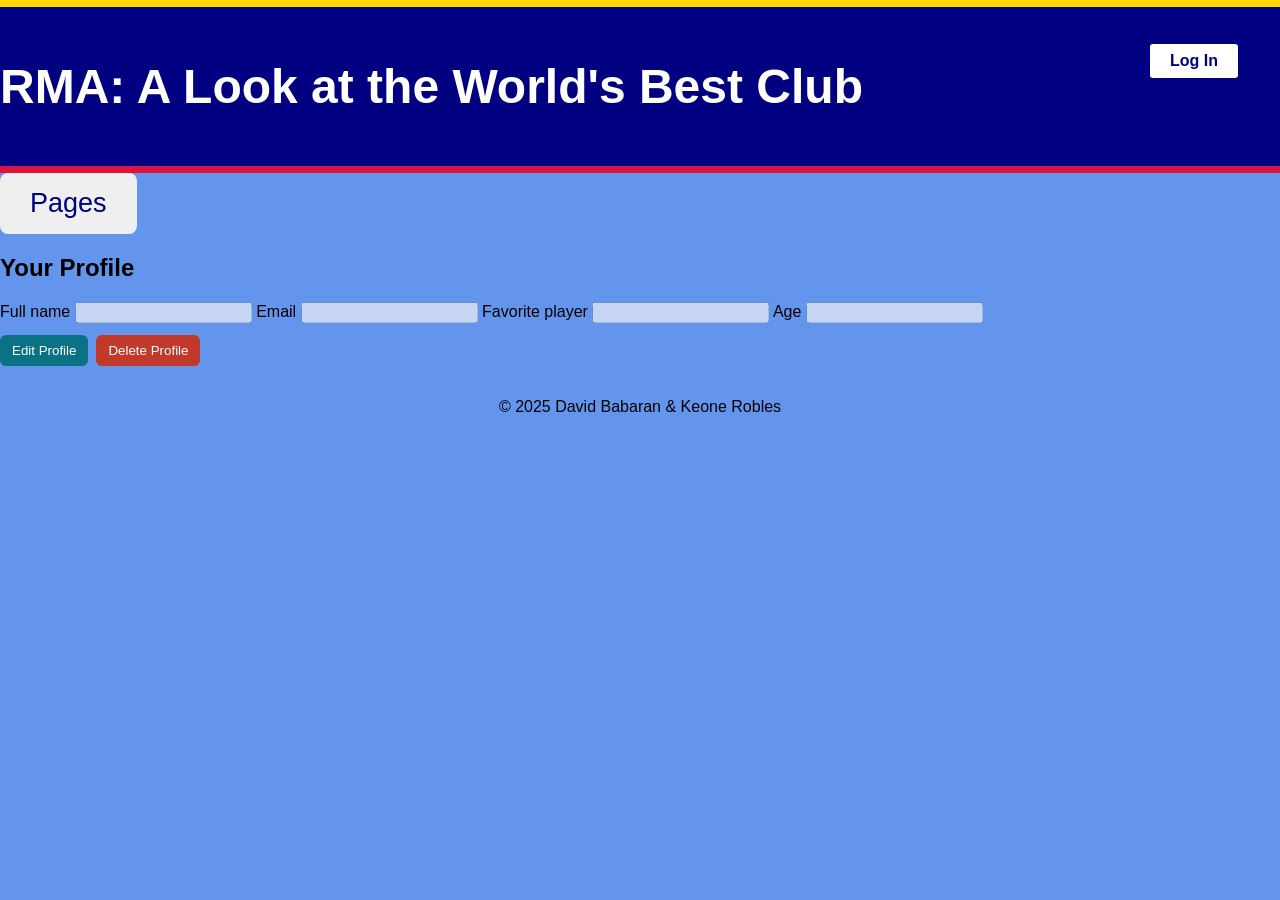
<file: index.html>
<!DOCTYPE html>
<html lang="en">
<head>
  <meta charset="UTF-8">
  <meta name="viewport" content="width=device-width, initial-scale=1">
  <title>Homepage</title>
  <link rel="stylesheet" type="text/css" href="style.css">
  <link rel="icon" type="image/x-icon" href="favicon.ico">
</head>
<body>

  <div class="cover-background-section">
  <header>
    <h1>RMA: A Look at the World's Best Club</h1>
  </header>
  <a href="Register.html" class="login-cornerbtn">Log In</a>
  </div>

  <div class="dropdown">
    <button class="dropbutton">Pages</button> 
    <div class="dropdown-content">
      <a href="index.html">Log</a>
      <a href="history.html">History</a>
      <a href="current.html">Current</a>
      <a href="players&coaches.html">Players and Coaches</a>
      <a href="statistics.html">Statistics</a>
      <a href="quiz.html"> Quiz</a>
      <a href="sources.html">Sources</a>
      <a href="register.html">Register</a>
      <a href="stats.html" id="nav-stats">Statistics2</a>
      <a href="leaderboard.html" id="nav-leaderboard">Leaderboard</a>
      <a href="aboutme.html">about me</a>
    </div>
  </div>

  <section id="profile-section">
    <h2>Your Profile</h2>
  
    <form id="profile-form" autocomplete="off">
      <!-- Make sure input name keys match your stored user object keys (email used as primary id) -->
      <label>Full name
        <input type="text" name="fullName" disabled>
      </label>
  
      <label>Email
        <input type="email" name="email" disabled>
      </label>
  
      <label>Favorite player
        <input type="text" name="favoritePlayer" disabled>
      </label>
  
      <!-- add other fields you store (age, team, score, etc.) -->
      <label>Age
        <input type="number" name="age" disabled>
      </label>
    </form>
  
    <div class="profile-actions">
      <button id="edit-profile" type="button">Edit Profile</button>
      <button id="save-profile" type="button" style="display:none;">Save</button>
      <button id="cancel-edit" type="button" style="display:none;">Cancel</button>
      <button id="delete-profile" type="button" class="danger">Delete Profile</button>
    </div>
  </section>
  
  <script src="script.js"></script>
  <script src="profile.js"></script>
  <footer>
    <p>&copy; 2025 David Babaran & Keone Robles</p>
  </footer>
  </div>
</body>
</html>
</file>
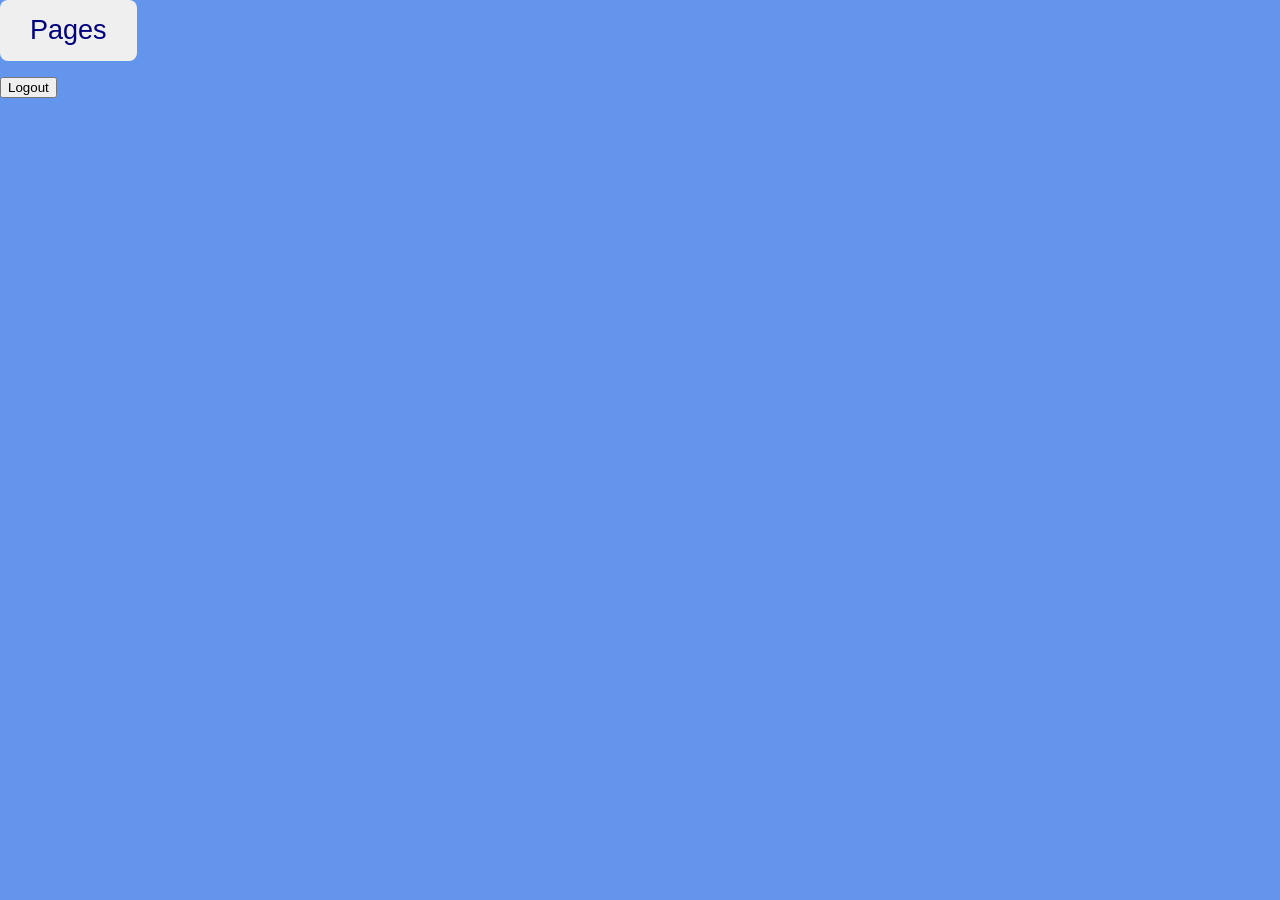
<file: leaderboard.html>
<!DOCTYPE html>
<html>
  <head>
  <meta charset="UTF-8">
  <meta name="viewport" content="width=device-width, initial-scale=1">
  <title>Homepage</title>
  <link rel="stylesheet" type="text/css" href="style.css">
  <link rel="icon" type="image/x-icon" href="favicon.ico">
</head>

    <div class="dropdown">
    <button class="dropbutton">Pages</button> 
    <div class="dropdown-content">
      <a href="index.html">Log</a>
      <a href="history.html">History</a>
      <a href="current.html">Current</a>
      <a href="players&coaches.html">Players and Coaches</a>
      <a href="statistics.html">Statistics</a>
      <a href="quiz.html"> Quiz</a>
      <a href="sources.html">Sources</a>
      <a href="register.html">Register</a>
      <a href="stats.html" id="nav-stats">Statistics2</a>
      <a href="leaderboard.html" id="nav-leaderboard">Leaderboard</a>
      <a href="aboutme.html">about me</a>
    </div>
  </div>

<p id="welcome"></p>

<ul id="list"></ul>
<button onclick="logout()">Logout</button>
<script src="script.js"></script>
<script>
 if (Array.isArray(fans)) {
    fans.sort((a, b) => a.since - b.since);
    const list = document.getElementById("list");

    fans.forEach(f => {
      const li = document.createElement("li");
      li.textContent = `${f.name} — Fan since ${f.since}`;
      list.appendChild(li);
    });
  } else {
    console.error('fans is not defined or not an array');
  }
</script>
</body>
</html>
</file>
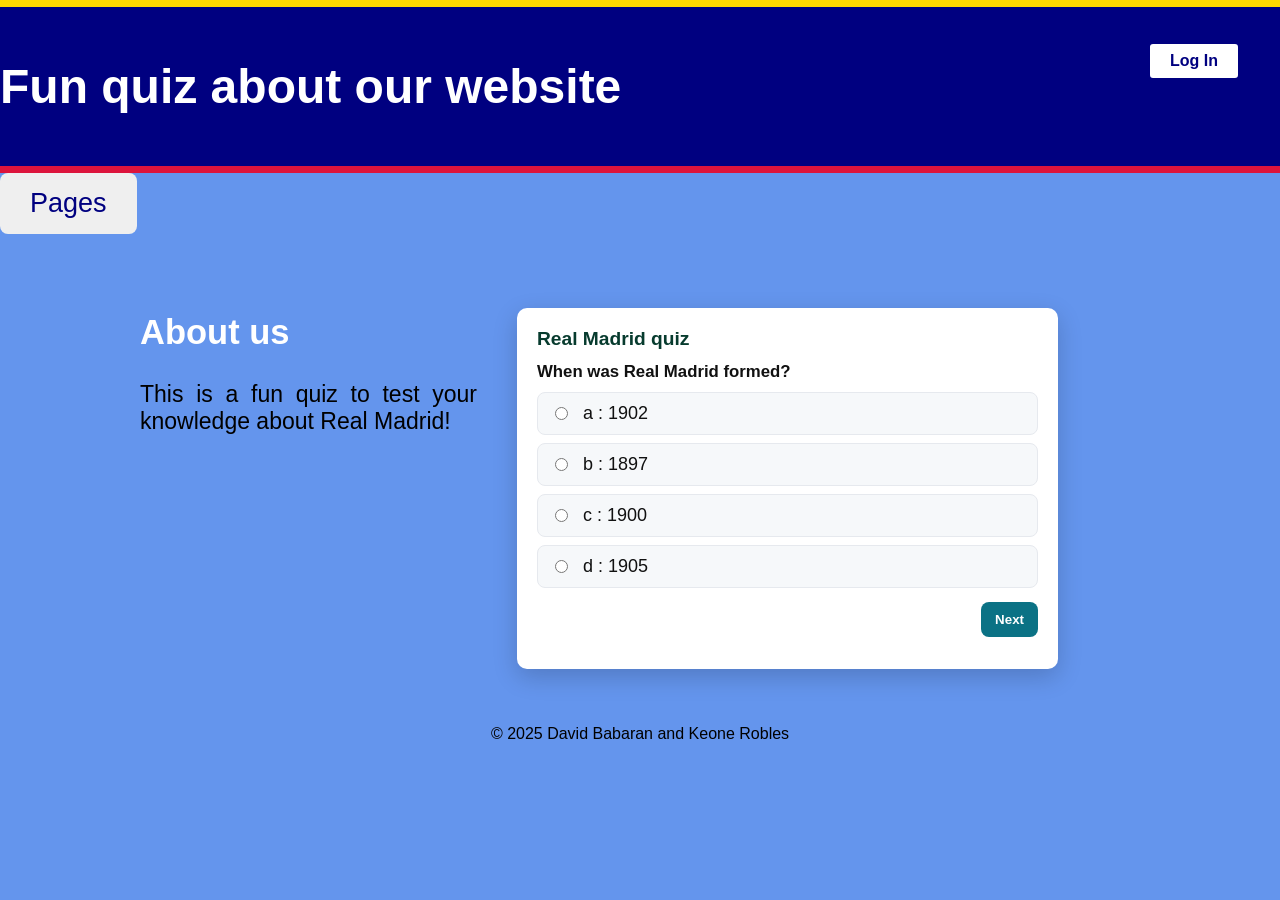
<file: quiz.html>
<!DOCTYPE html>
<html lang="en">
<head>
  <meta charset="UTF-8">
  <meta name="viewport" content="width=device-width, initial-scale=1">
  <title>Homepage</title>
  <link rel="stylesheet" type="text/css" href="style.css">
</head>
<body>

  <div class="cover-background-section">
  <header>
    <h1>Fun quiz about our website</h1>
  </header>
  <a href="Register.html" class="login-cornerbtn">Log In</a>
  </div>

  <div class="dropdown">
    <button class="dropbutton">Pages</button> 
    <div class="dropdown-content">
      <a href="index.html">Log</a>
      <a href="history.html">History</a>
      <a href="current.html">Current</a>
      <a href="players&coaches.html">Players and Coaches</a>
      <a href="statistics.html">Statistics</a>
      <a href="quiz.html"> Quiz</a>
      <a href="sources.html">Sources</a>
      <a href="register.html">Register</a>
      <a href="stats.html" id="nav-stats">Statistics2</a>
      <a href="leaderboard.html" id="nav-leaderboard">Leaderboard</a>
      <a href="aboutme.html">about me</a>
    </div>
  </div>


  <div class="mid-section-container">

  <div class="cover-content"> 
    <h2 style="color:white;">About us</h2>
    <p>This is a fun quiz to test your knowledge about Real Madrid!</p>
  </div>
  

  <div class="firstDiv">
    <div class="quiz-wrapper">
      <h3 class="quiz-title">Real Madrid quiz</h3>
  
      <div class="quiz-container"></div>
      <div id="quiz" class="quiz-slides"></div>
  
      <div class="quiz-controls">
        <button id="previous">Previous</button>
        <button id="next">Next</button>
        <button id="submit">Submit Quiz</button>
      </div>
  
      <div id="results" class="quiz-results" aria-live="polite"></div>
    </div>
  
    <script src="quiz.js"></script>
  </div>
  
  
  </div>

  <div>
  <footer>
    <p>&copy; 2025 David Babaran and Keone Robles</p>
  </footer>
  </div>
</body>
</html>
</file>
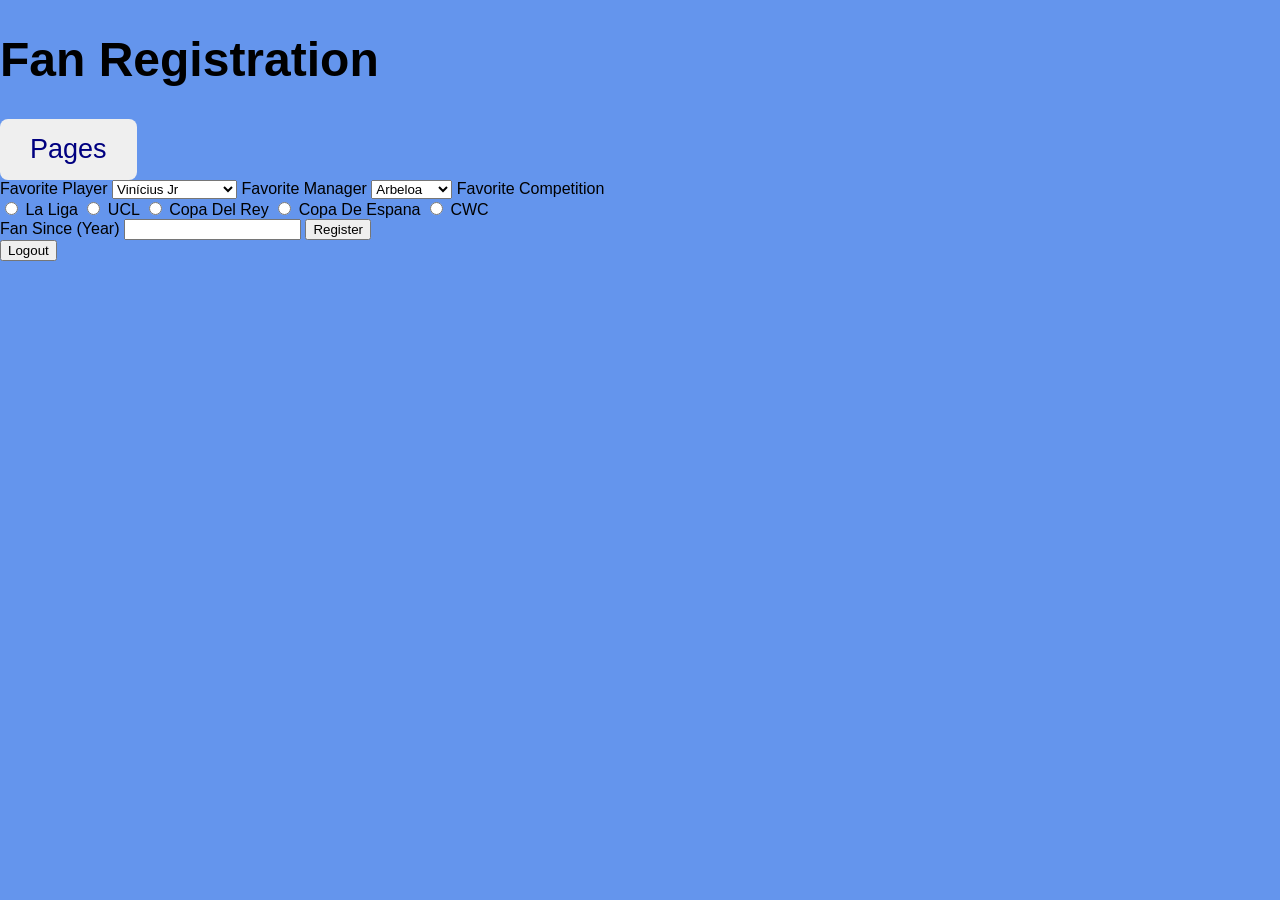
<file: Register.html>
<!DOCTYPE html>
<html lang="en">
<head>
  <meta charset="UTF-8">
  <meta name="viewport" content="width=device-width, initial-scale=1">

  <title>Fan Registration</title>
  <link rel="stylesheet" href="style.css">
</head>



  <div class="page">

    
    <header class="header">
      <h1>Fan Registration</h1>
      <p id="welcome"></p>
    </header>

    
    <div class="dropdown">
    <button class="dropbutton">Pages</button> 
    <div class="dropdown-content">
      <a href="index.html">Log</a>
      <a href="history.html">History</a>
      <a href="current.html">Current</a>
      <a href="players&coaches.html">Players and Coaches</a>
      <a href="statistics.html">Statistics</a>
      <a href="quiz.html"> Quiz</a>
      <a href="sources.html">Sources</a>
      <a href="register.html">Register</a>
      <a href="stats.html" id="nav-stats">Statistics2</a>
      <a href="leaderboard.html" id="nav-leaderboard">Leaderboard</a>
      <a href="aboutme.html">about me</a>
    </div>
  </div>


      
      <form id="fanForm">
        <label>Favorite Player</label>
        <select id="player">
          <option>Vinícius Jr</option>
          <option>Bellingham</option>
          <option>Rodrygo</option>
          <option>Valverde</option>
          <option>Courtois</option>
          <option>Rudiger</option>
          <option>Mbappe</option>
          <option>Tchouameni</option>
          <option>Courtois</option>
          <option>Brahim</option>
          <option>Camavinga</option>
          <option>Huijsen</option>
          <option>Carreras</option>
          <option>Carvajal</option>
          <option>Alexander-Arnold</option>
          <option>Lunin</option>
          <option>Ceballos</option>
          <option>Guler</option>
          <option>Mendy</option>
          <option>Garcia</option>

        </select>

        <label>Favorite Manager</label>
        <select id="Manager">
          <option>Arbeloa</option>
          <option>Alonso</option>
          <option>Ancelotti</option>
          <option>Zidane</option>
          <option>Solari</option>
          <option>Lopetegui</option>
          <option>Benitez</option>
          <option>Mourinho</option>
        </select>

        <label>Favorite Competition</label>
        <div class="radio-group">
          <label><input type="radio" name="comp" value="La Liga" required> La Liga</label>
          <label><input type="radio" name="comp" value="UEFA Champions League"> UCL</label>
          <label><input type="radio" name="comp" value="Copa Del Rey"> Copa Del Rey</label>
          <label><input type="radio" name="comp" value="Copa De Espana"> Copa De Espana</label>
          <label><input type="radio" name="comp" value="Fifa Club World Cup"> CWC</label>
        </div>

        <label>Fan Since (Year)</label> 
        <input type="number" id="since" required>

        <button type="submit">Register</button>
      </form>

      <button class="logout" onclick="logout()">Logout</button>

    </main>
  </div>

  <script src="script.js"></script>
  <script src="profile.js"></script>
</body>
</html>
</file>
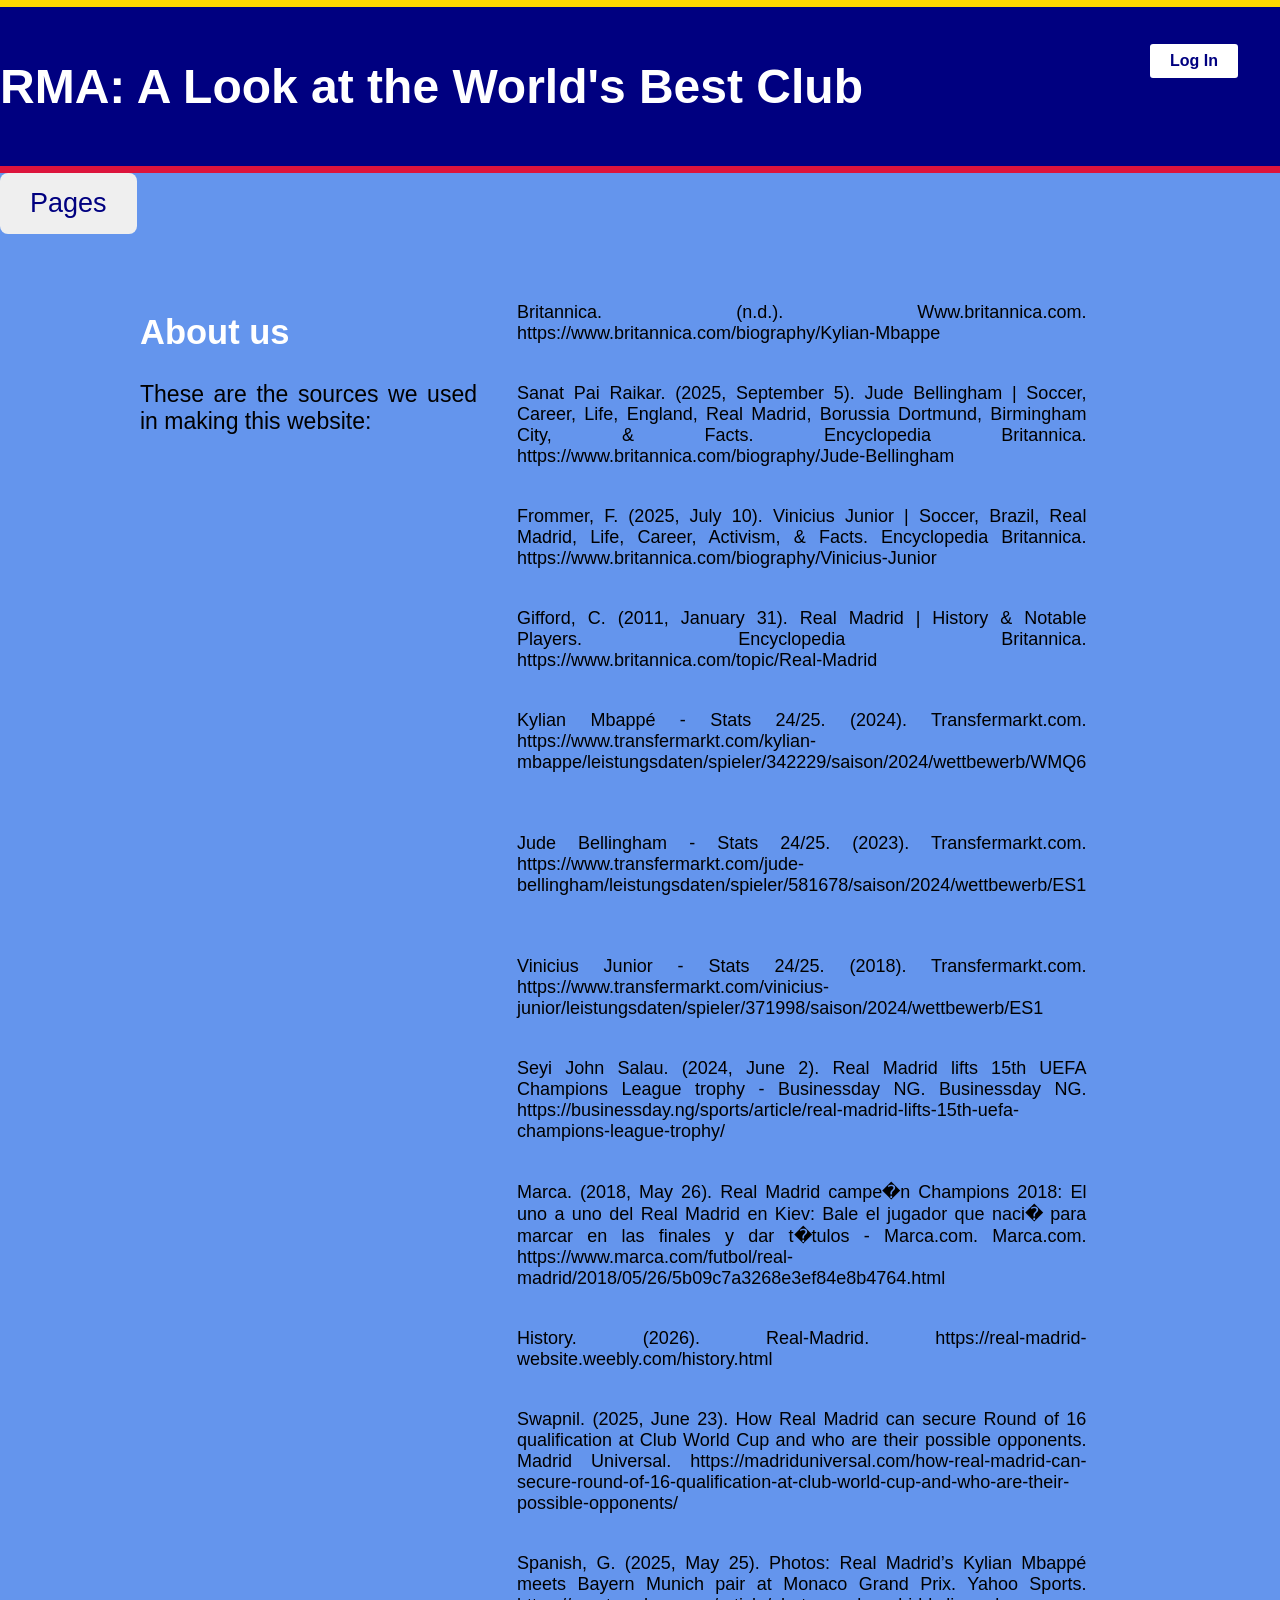
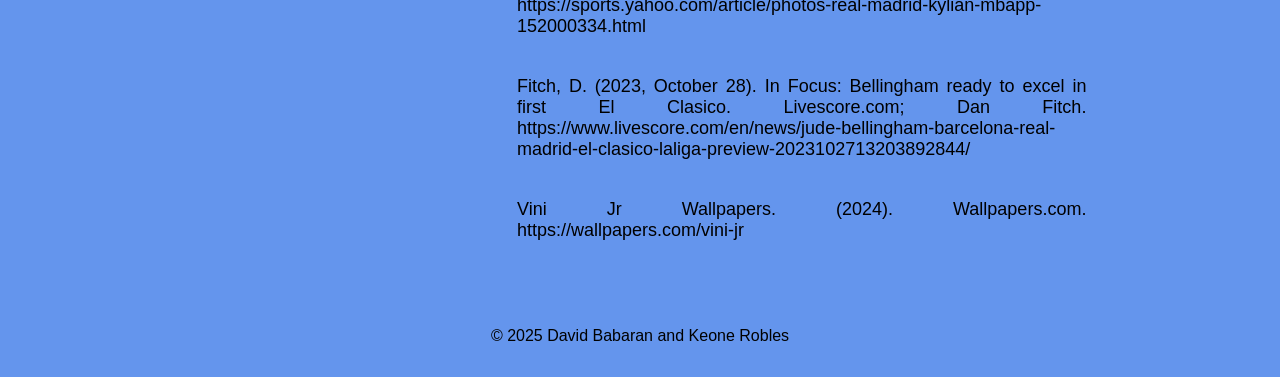
<file: sources.html>
<!DOCTYPE html>
<html lang="en">
<head>
  <meta charset="UTF-8">
  <meta name="viewport" content="width=device-width, initial-scale=1">
  <title>Homepage</title>
  <link rel="stylesheet" type="text/css" href="style.css">
</head>
<body>

  <div class="cover-background-section">
  <header>
    <h1>RMA: A Look at the World's Best Club</h1>
  </header>
  <a href="Register.html" class="login-cornerbtn">Log In</a>
  </div>
  <div class="dropdown">
    <button class="dropbutton">Pages</button> 
    <div class="dropdown-content">
      <a href="index.html">Log</a>
      <a href="history.html">History</a>
      <a href="current.html">Current</a>
      <a href="players&coaches.html">Players and Coaches</a>
      <a href="statistics.html">Statistics</a>
      <a href="quiz.html"> Quiz</a>
      <a href="sources.html">Sources</a>
      <a href="register.html">Register</a>
      <a href="stats.html" id="nav-stats">Statistics2</a>
      <a href="leaderboard.html" id="nav-leaderboard">Leaderboard</a>
      <a href="aboutme.html">about me</a>
    </div>
  </div>
  <div class="mid-section-container">

  <div class="cover-content"> 
    <h2 style="color:white;">About us</h2>
    <p>These are the sources we used in making this website:</p>
  </div>
  

  <div class="firstDiv"> 
    <p>Britannica. (n.d.). Www.britannica.com. https://www.britannica.com/biography/Kylian-Mbappe

‌</p>
        <br> Sanat Pai Raikar. (2025, September 5). Jude Bellingham | Soccer, Career, Life, England, Real Madrid, Borussia Dortmund, Birmingham City, & Facts. Encyclopedia Britannica. https://www.britannica.com/biography/Jude-Bellingham

‌</p>
        <br>  Frommer, F. (2025, July 10). Vinicius Junior | Soccer, Brazil, Real Madrid, Life, Career, Activism, & Facts. Encyclopedia Britannica. https://www.britannica.com/biography/Vinicius-Junior

‌</p>
        <br> Gifford, C. (2011, January 31). Real Madrid | History & Notable Players. Encyclopedia Britannica. https://www.britannica.com/topic/Real-Madrid

‌</p>
        <br> Kylian Mbappé - Stats 24/25. (2024). Transfermarkt.com. https://www.transfermarkt.com/kylian-mbappe/leistungsdaten/spieler/342229/saison/2024/wettbewerb/WMQ6

‌</p>
        <br> Jude Bellingham - Stats 24/25. (2023). Transfermarkt.com. https://www.transfermarkt.com/jude-bellingham/leistungsdaten/spieler/581678/saison/2024/wettbewerb/ES1

‌</p>
        <br> Vinicius Junior - Stats 24/25. (2018). Transfermarkt.com. https://www.transfermarkt.com/vinicius-junior/leistungsdaten/spieler/371998/saison/2024/wettbewerb/ES1

‌</p>
        <br> Seyi John Salau. (2024, June 2). Real Madrid lifts 15th UEFA Champions League trophy - Businessday NG. Businessday NG. https://businessday.ng/sports/article/real-madrid-lifts-15th-uefa-champions-league-trophy/

‌</p>
        <br> Marca. (2018, May 26). Real Madrid campe�n Champions 2018: El uno a uno del Real Madrid en Kiev: Bale el jugador que naci� para marcar en las finales y dar t�tulos - Marca.com. Marca.com. https://www.marca.com/futbol/real-madrid/2018/05/26/5b09c7a3268e3ef84e8b4764.html

‌</p>
        <br> History. (2026). Real-Madrid. https://real-madrid-website.weebly.com/history.html

‌</p>
        <br> Swapnil. (2025, June 23). How Real Madrid can secure Round of 16 qualification at Club World Cup and who are their possible opponents. Madrid Universal. https://madriduniversal.com/how-real-madrid-can-secure-round-of-16-qualification-at-club-world-cup-and-who-are-their-possible-opponents/

‌</p>
        <br> Spanish, G. (2025, May 25). Photos: Real Madrid’s Kylian Mbappé meets Bayern Munich pair at Monaco Grand Prix. Yahoo Sports. https://sports.yahoo.com/article/photos-real-madrid-kylian-mbapp-152000334.html

‌</p>
        <br> Fitch, D. (2023, October 28). In Focus: Bellingham ready to excel in first El Clasico. Livescore.com; Dan Fitch. https://www.livescore.com/en/news/jude-bellingham-barcelona-real-madrid-el-clasico-laliga-preview-2023102713203892844/

‌</p>
        <br> Vini Jr Wallpapers. (2024). Wallpapers.com. https://wallpapers.com/vini-jr

‌</p>
</p>

  </div>

  <div class="my-image">
  
  </div>
</div>
  <div>
  <footer>
    <p>&copy; 2025 David Babaran and Keone Robles</p>
  </footer>
  </div>
</body>
</html>
</file>
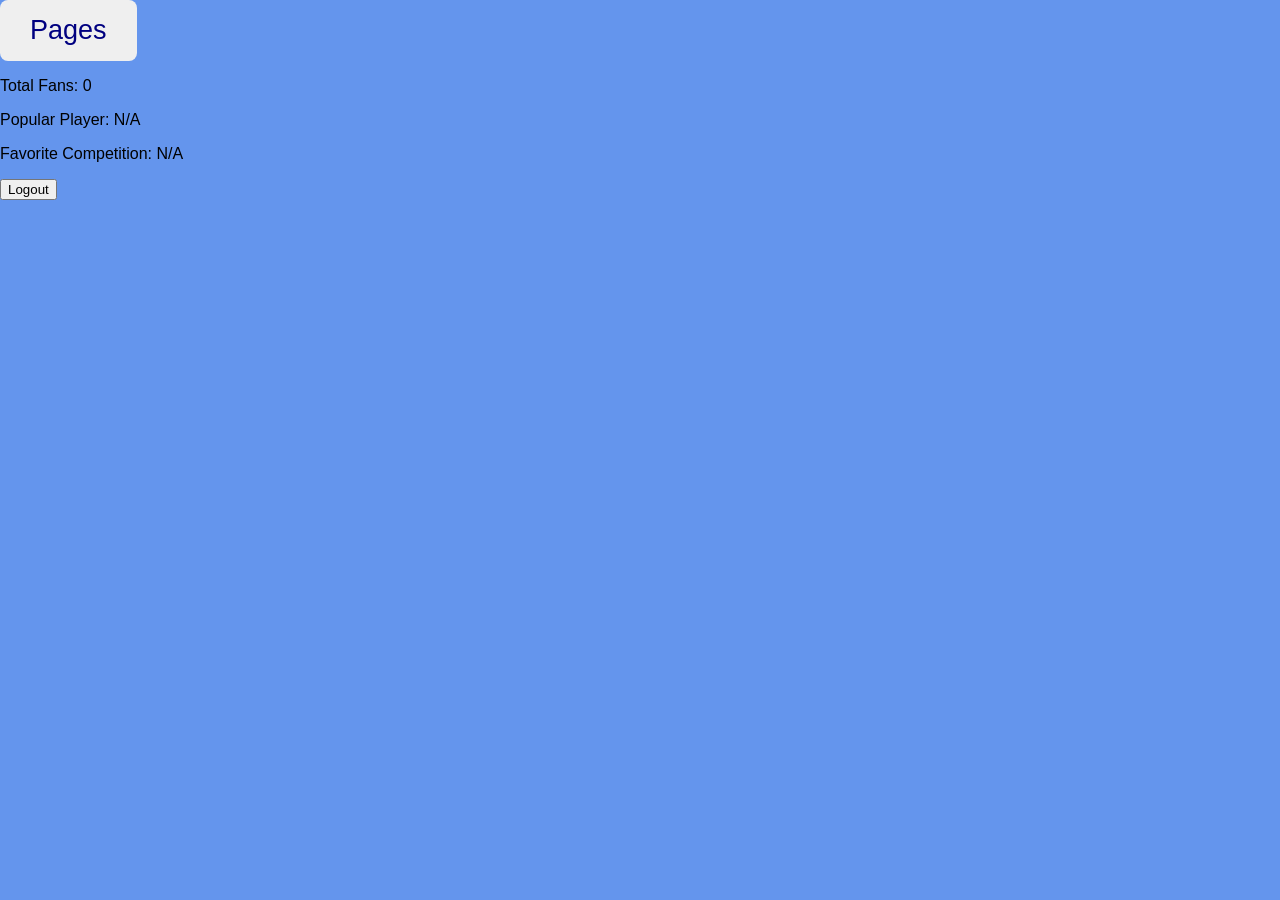
<file: stats.html>
<!DOCTYPE html>
<meta charset="UTF-8">
  <meta name="viewport" content="width=device-width, initial-scale=1">
  <title>Homepage</title>
  <link rel="stylesheet" type="text/css" href="style.css">
  <link rel="icon" type="image/x-icon" href="favicon.ico">
</head>

    <div class="dropdown">
    <button class="dropbutton">Pages</button> 
    <div class="dropdown-content">
      <a href="index.html">Log</a>
      <a href="history.html">History</a>
      <a href="current.html">Current</a>
      <a href="players&coaches.html">Players and Coaches</a>
      <a href="statistics.html">Statistics</a>
      <a href="quiz.html"> Quiz</a>
      <a href="sources.html">Sources</a>
      <a href="register.html">Register</a>
      <a href="stats.html" id="nav-stats">Statistics2</a>
      <a href="leaderboard.html" id="nav-leaderboard">Leaderboard</a>
      <a href="aboutme.html">about me</a>
    </div>
  </div>
<p id="welcome"></p>
<p>Total Fans: <span id="total"></span></p>
<p>Popular Player: <span id="player"></span></p>
<p>Favorite Competition: <span id="competition"></span></p>

<button onclick="logout()">Logout</button>

<script src="script.js"></script>
<script src="profile.js"></script>
<script>
  document.getElementById("total").textContent = fans.length;
  document.getElementById("player").textContent = mostCommon("player");
  document.getElementById("competition").textContent = mostCommon("competition");
</script>
</body>
</html>
</file>
<file: style.css>
*, *::before, *::after {
    box-sizing: border-box;
}
body {
    background-color: cornflowerblue;
    background-size: 100%;
    font-family: 'Ultra', sans-serif;
    color:black;
    margin: 0;
}

.main-nav ul {
    list-style: none;
    padding: 0;
    margin: 0;
    display: flex;
    justify-content: space-around;
    flex-wrap: wrap;
    gap: 6px;
}

.main-nav li {
    margin: 0;
    white-space: nowrap;
}
.cover-background-section {
    background-color: navy;
    border-bottom: 7px solid crimson;
    border-top: 7px solid gold;
    position: relative;
    font-size: 28px;
    margin: 0px;
    padding: 20px 0;
}

.cover-background-section header {
    color:white;
}
.mid-section-container {
    display: flex;
    flex-wrap: wrap;
    align-items: flex-start;
    width: 100%;
    max-width: 1100px; /* slightly narrower container for better balance */
    margin: 0 auto;
    padding: 50px 20px 0 20px; /* internal padding instead of large left margins */
    gap: 20px;
    color: black;
   
}
.cover-content {
    flex: 1 1 100%;
    color: black;
    font-size: 23px;
    padding: 0 10px;
    text-align: justify;
    margin: 0;
}
.firstDiv {
    color: black;
    padding: 0 10px;
    font-size: 18px;
    text-align: justify;
    display: block;
    flex: 1 1 100%;
    margin: 0;
}
.my-image {
    display: flex;
    gap: 16px;
    align-items: flex-start;
    justify-content: center;
    flex-wrap: wrap;
    margin-top: 16px;
  }
  
  .image-card {
    flex: 0 0 48%;
    max-width: 48%;
    display: flex;
    flex-direction: column;
    align-items: center;
    background: rgba(255,255,255,0.02);
    padding: 8px;
    border-radius: 8px;
    box-shadow: 0 4px 12px rgba(0,0,0,0.08);
  }
  
  img {
    max-width: 100%;
    height: auto;
    display: block;
  }
  
  /* Generic card image (used in .image-card already) */
  .image-card img {
    width: 100%;
    max-width: 480px; /* cap very large images inside cards */
    height: auto;
    border-radius: 6px;
    object-fit: cover;
    display: block;
  }
  
  /* Specific player / coach photo size */
  .player-photo,
  .coach-photo,
  .current-photo {
    max-width: 220px; /* sensible thumbnail width */
    width: 100%;
    height: auto;
    object-fit: cover;
    border-radius: 6px;
    display: block;
  }
  
  /* Card / grid container for players so image + info align */
  .player-card,
  .coach-card,
  .current-card {
    display: flex;
    gap: 12px;
    align-items: center;
  }
  
  /* When screen is small stack vertically */
  @media (max-width: 640px){
    .player-card,
    .coach-card,
    .current-card {
      flex-direction: column;
      align-items: stretch;
    }
    .player-photo,
    .coach-photo,
    .current-photo {
      max-width: 100%;
    }
  }
  
  
  .image-card figcaption {
    margin-top: 8px;
    font-size: 0.9rem;
    color: black;
    text-align: center;
  }
  
  /* NEW: place caption to the right of the image for certain cards */
  .image-card--side {
    flex-direction: row;
    gap: 12px;
    align-items: center;
    text-align: left;
  }
  .image-card--side img {
    flex: 0 0 140px; /* fixed image width for side layout */
    max-width: 140px;
    width: 100%;
    height: auto;
    border-radius: 6px;
  }
  .image-card--side figcaption {
    margin-top: 0;
    font-size: 1rem;
    color: black;
    align-self: center;
  }
  
  /* keep small screens stacking vertically */
  @media (max-width: 600px) {
    .image-card--side {
      flex-direction: column;
    }
    .image-card--side img {
      flex: 0 0 100%;
      max-width: 100%;
    }
  }

/* Medium / large screens: set columns */
@media (min-width: 900px) {
  /* Give the article more room on larger screens */
  .cover-content { flex: 0 0 35%; }
  .firstDiv { flex: 0 0 55%; }
  .my-image { flex: 0 0 70%; }
  .mid-section-container { padding-left: 40px; padding-right: 40px; }
  header h1 { font-size: clamp(28px, 4.2vw, 48px); }
}

/* Small adjustments for nav spacing on narrow screens */
@media (max-width: 700px) {
  .main-nav a { padding: 10px; font-size: 16px; }
}
.main-nav {
    width: 100%;
    font-size: 20px;
}
.main-nav ul {
    list-style: none;
    padding: 0;
    margin: 0;
    display: flex;
    justify-content: space-around;
}
.main-nav li {
    margin: 0;
}
.main-nav a {
    text-decoration: none;
    color: black;
    padding: 15px 20px;
    display: block;
}
.main-nav a:hover {
    background-color: deepskyblue;
}
footer {
    text-align: center;
    padding: 1rem 0;
    margin: 0;
}
.my-image {
    padding-left: 10px;
    object-fit: cover;
    
  
}
.secondDiv {
    color:black;
    margin-right: 20px;
    font-size: 18px;
    text-align: justify;
    display: block;
    flex: 0 0 50%;
}
.thirdDiv {
    color:black;
    margin-left: 20px;
    font-size: 18px;
    text-align: justify;
    display: block;
    flex: 0 0 50%;
}

/* Ensure long text wraps and doesn't cause overflow */
.mid-section-container p,
.cover-content p,
.firstDiv p,
.secondDiv p,
.thirdDiv p {
    overflow-wrap: anywhere;
    word-break: break-word;
}

/* Stack content on small screens */
@media (max-width: 700px) {
  .cover-content, .firstDiv, .my-image, .secondDiv, .thirdDiv {
     flex: 1 1 100%;
     margin-left: 0;
     margin-right: 0;
  }
  .mid-section-container {
     padding: 20px;
  }
}

#mydivkm {
  text-align:center;
  padding:40px;
  background-color:blanchedalmond;
  font-family: 'Ultra', sans-serif;
  text-align: justify;
}

#mydivjb {
  text-align:center;
  padding:40px;
  background-color:blanchedalmond;
  font-family: 'Ultra', sans-serif;
  text-align: justify;
}

#mydivv {
  text-align:center;
  padding:40px;
  background-color:blanchedalmond;
  font-family: 'Ultra', sans-serif;
  text-align: justify;
}

#mydivh {
    text-align:center;
    padding:40px;
    background-color:blanchedalmond;
    font-family: 'Ultra', sans-serif;
    text-align: justify;
  }
#mydivval {
    text-align:center;
    padding:40px;
    background-color:blanchedalmond;
    font-family: 'Ultra', sans-serif;
    text-align: justify;
  }
#mydivc {
    text-align:center;
    padding:40px;
    background-color:blanchedalmond;
    font-family: 'Ultra', sans-serif;
    text-align: justify;
  }
#mydivr {
    text-align:center;
    padding:40px;
    background-color:blanchedalmond;
    font-family: 'Ultra', sans-serif;
    text-align: justify;
  }

  /* CSS - add to style.css */
.quiz-wrapper {
    max-width: 900px;
    margin: 24px auto;
    background: #ffffff;
    color: #111;
    padding: 20px;
    border-radius: 10px;
    box-shadow: 0 8px 24px rgba(0,0,0,0.18);
  }
  
  .quiz-title { margin: 0 0 12px; font-size: 1.2rem; color: #073b2e; }
  
  .slide { display: none; }
  .active-slide { display: block; }
  
  .question { font-weight: 600; font-size: 1.05rem; margin-bottom: 10px; }
  .answers label {
    display: block;
    padding: 10px 12px;
    margin-bottom: 8px;
    border-radius: 8px;
    background: #f6f8fa;
    border: 1px solid #e6e9ee;
    cursor: pointer;
    color: #111;
  }
  .answers label:hover { background: #eef4f8; }
  
  .answers input[type="radio"] { margin-right: 10px; transform: translateY(1px); }
  
  .quiz-controls {
    display: flex;
    gap: 8px;
    justify-content: flex-end;
    margin-top: 14px;
  }
  .quiz-controls button {
    padding: 10px 14px;
    border-radius: 8px;
    border: none;
    cursor: pointer;
    background: seagreen;
    color: #fff;
    font-weight: 600;
  }
  #submit { background: deepskyblue; color: #003; }
  #previous { background: #6c757d; }
  #next { background: #0b7285; }
  
  .quiz-results { margin-top: 12px; font-weight: 700; color: #073b2e; }
  
  /* Keep quiz responsive */
  @media (max-width: 700px) {
    .quiz-wrapper { padding: 14px; margin: 12px; }
    .quiz-controls { justify-content: center; flex-wrap: wrap; }
  }
  .answers label.correct-label,
.answers label.correct-label * {
  background: #e6ffef !important;
  border-color: #2ea36f !important;
  color: #044d2f !important;
}

.answers label.user-wrong,
.answers label.user-wrong * {
  background: #fff0f0 !important;
  border-color: #de5b5b !important;
  color: #7a1212 !important;
}

.correct-answer {
  margin-top: 8px;
  font-weight: 700;
  color: #0b5e3b;
  background: #f0fff5;
  padding: 8px;
  border-radius: 6px;
  border: 1px solid rgba(46,163,111,0.12);
  font-size: 0.95rem;
}

/* keep disabled inputs visually muted */
.answers input:disabled + label,
.answers input[disabled] + label {
  opacity: 0.95;
}

.profile-actions { margin-top: 12px; display: flex; gap: 8px; flex-wrap: wrap; }
.profile-actions button { padding: 8px 12px; border-radius: 6px; border: none; cursor: pointer; background: #0b7285; color: #fff; }
.profile-actions button.danger { background: #c0392b; }
.profile-actions button[style*="display:none"] { display: none; }

.dropdown {
  position: relative;
  display: inline-block;
}
.dropdown-content {
  display: none;
  position: absolute;
  min-width: 95%;
  border-radius: 8px;
  padding: 20px;
  z-index: 99;
  flex-direction: row;
  gap: 8px;
  flex-wrap: nowrap;
}
.dropdown:hover .dropdown-content {
  display: flex;
} 
.dropbutton {
  padding: 15px 30px;
  font-size: 27px;
  border: none;
  border-radius: 8px;
  display: inline-block;
  color: navy;
}
.dropdown-content a:hover {
  border-radius: 4px;
}
.dropdown-content a {
  padding: 3px 20px;
  text-decoration: none;
  border-radius: 5px;
  font-family: sans-serif;
  font-weight: bold;
  font-size: 16px;
  background-color: #ffffff;
  border: 2px solid navy;
  color: navy;
  display: inline-block;
  text-align: center;
}
.history-trigger {
  padding: 3px 20px;
  text-decoration: none;
  border-radius: 5px;
  font-family: sans-serif;
  font-weight: bold;
  font-size: 16px;
  background-color: #ffffff;
  border: 2px solid navy;
  color: navy;
  display: inline-block;
  text-align: center;
}
.player-trigger {
  padding: 3px 20px;
  text-decoration: none;
  border-radius: 5px;
  font-family: sans-serif;
  font-weight: bold;
  font-size: 16px;
  background-color: #ffffff;
  border: 2px solid navy;
  color: navy;
  display: inline-block;
  text-align: center;
}
.login-cornerbtn {
  position: absolute;
  top: 35px;
  right: 40px;
  padding: 8px 20px;
  text-decoration: none;
  border-radius: 5px;
  font-family: sans-serif;
  font-weight: bold;
  font-size: 16px;
  background-color: #ffffff;
  border: 2px solid navy;
  color: navy;
  display: inline-block;
  text-align: center;
}
</file>
